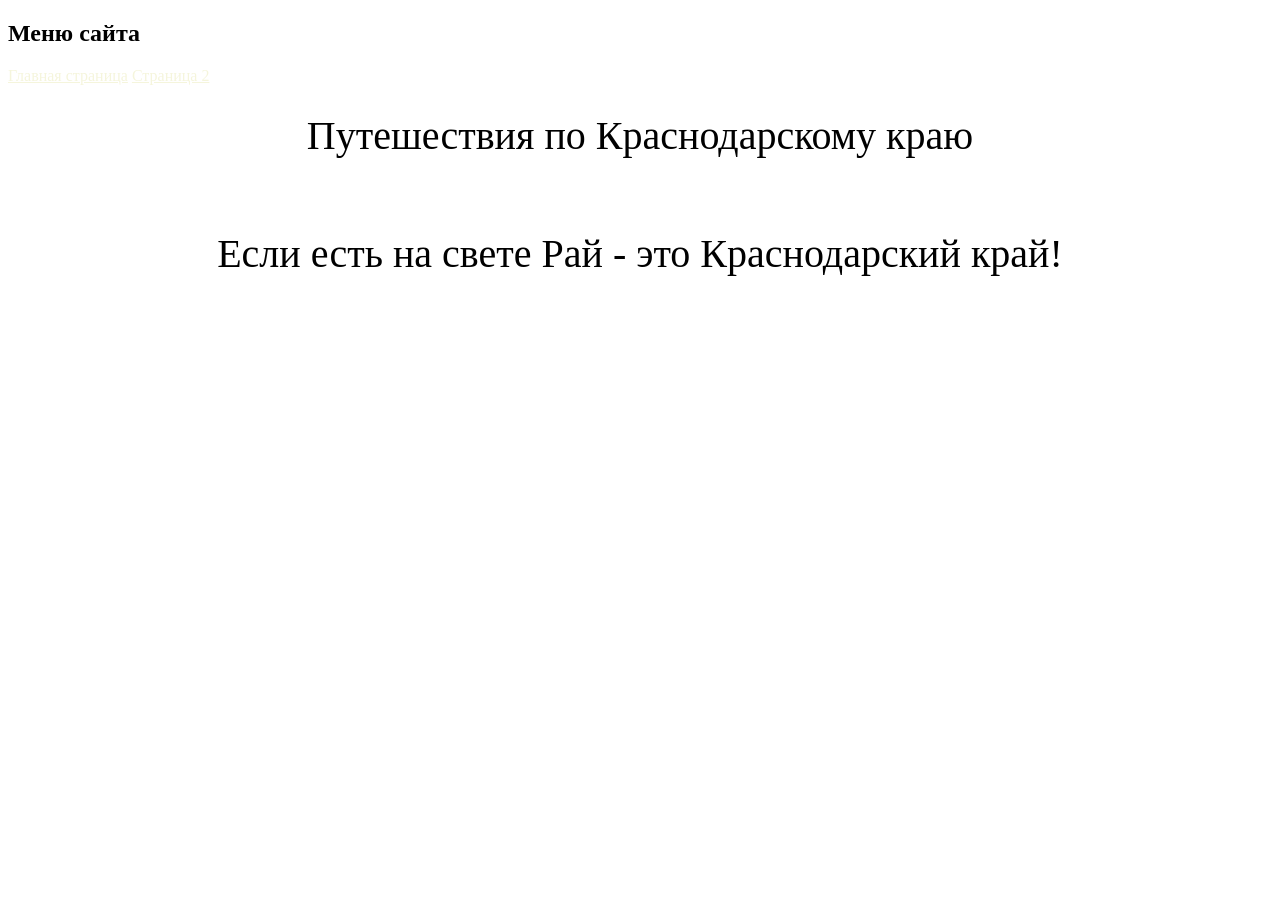
<file: index.html>
<!DOCTYPE html>
<html lang="en">
<head>
    <meta charset="UTF-8">
    <meta name="viewport" content="width=device-width, initial-scale=1.0">
    <title>Document</title>
    <link rel="stylesheet" href="style.css">
</head>
    <h2>Меню сайта</h2>
    <a href="index.html">Главная страница</a>
    <a href="task2.html">Страница 2</a>
    <h1>Путешествия по Краснодарскому краю</h1><br>
    <h1>Если есть на свете Рай - это Краснодарский край!</h1>
    
<body>
    
</body>
</html>
</file>
<file: style.css>
body{
    background-image: url(https://upload.wikimedia.org/wikipedia/commons/thumb/a/a7/Flag_of_Krasnodar_Krai.svg/1200px-Flag_of_Krasnodar_Krai.svg.png);
}

h1{
    color: black;
    font-size: 40px;
    font-family: 'Times New Roman', Times, serif;
    font-weight: 500;
    text-align: center;
}
a{
    color: beige;
}
</file>
